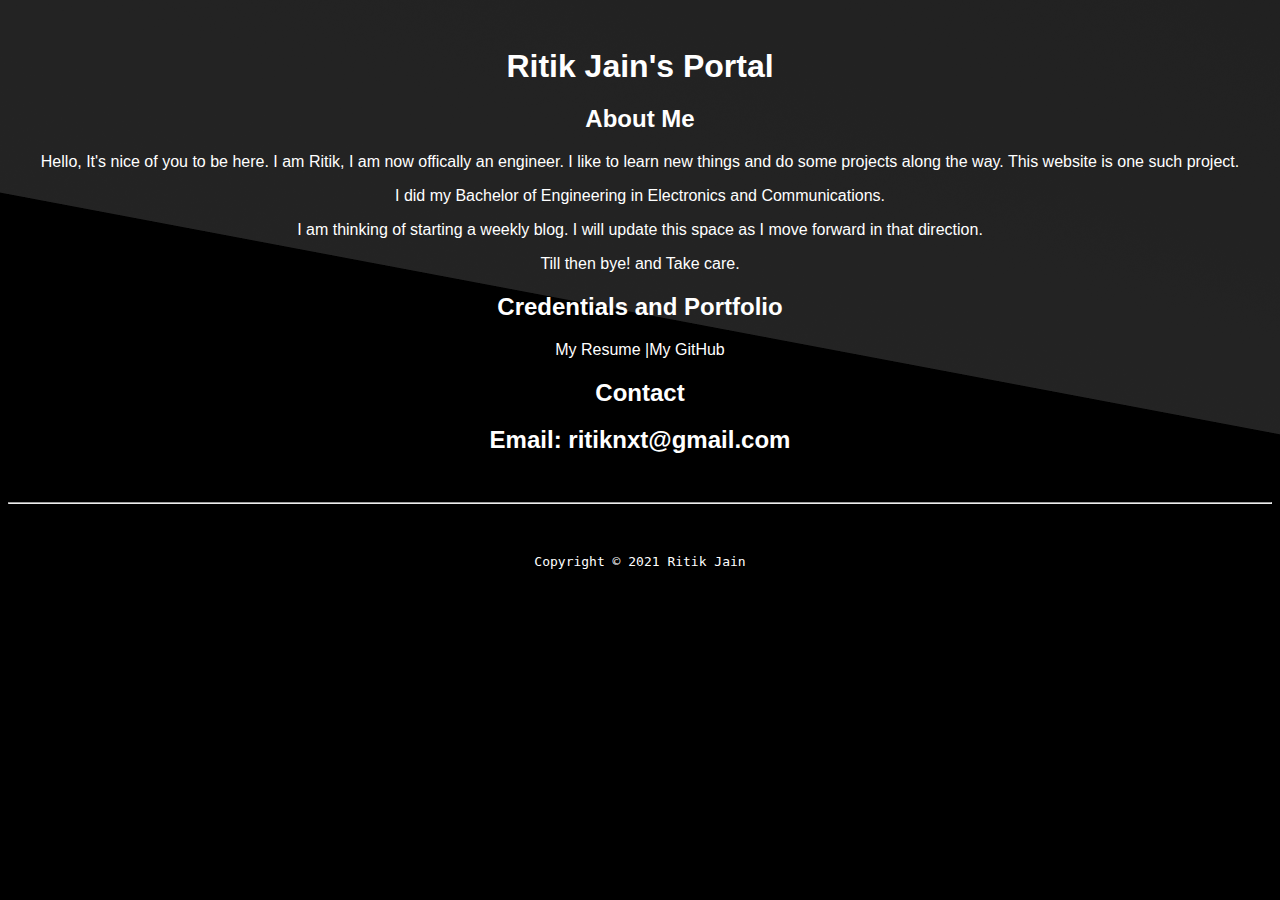
<file: index.html>
<!doctype html>

<!-- this is a comment for human! -->

<html lang="en">

  <header>
<title> Ritik Jain's Portal</title>
<link rel="stylesheet" href="css/master.css">
<link rel="FaviconIcon" href="favicon.ico" type="image/x-icon">
<link rel="shortcut" href="favicon.ico" type="image/x-icon">
<meta name="viewport" content="width=device-width,initial-scale=1,shrink-to-fit=no ">
<meta name="name" content="ritiknxt">
  </header>

  <body>

<h1>Ritik Jain's Portal</h1>
<h2>About Me</h2>
<p>Hello, It's nice of you to be here. I am Ritik, I am now offically an engineer. I like to learn new things and do some projects along the way. This website is one such project. </p>
<p> I did my Bachelor of Engineering in Electronics and Communications. </p>
    <p>I am thinking of starting a weekly blog. I will update this space as I move forward in that direction.</p>
    <p>Till then bye! and Take care.</p>

<h2>Credentials and Portfolio</h2>

<p><a href="resume.html">My Resume</a> |<a href="https://github.com/ritiknxt" target="_blank" title="Ritik's GitHub Page">My GitHub</a></p>
<h2>Contact</h2>

<h2><a href="mailto:ritiknxt@gmail.com">Email: ritiknxt@gmail.com</a></h2>
  </body>

  <footer>
<hr>
<code> Copyright &copy; 2021 Ritik Jain</code>
  </footer>

</html>
</file>
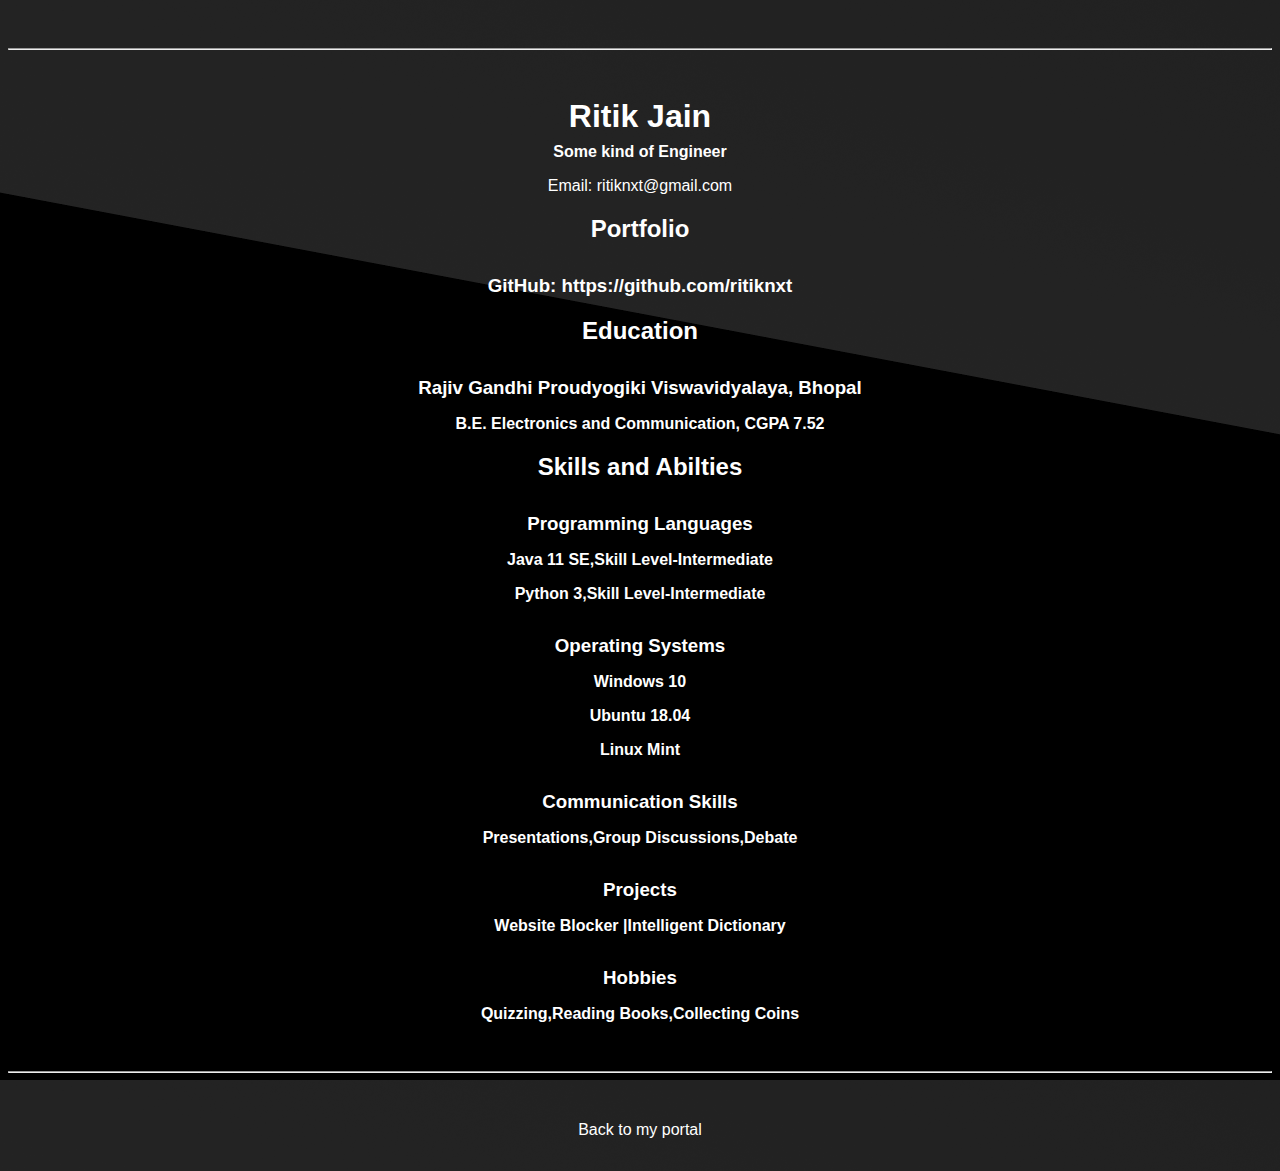
<file: resume.html>
<!doctype html>

<!-- this is a comment for human! -->

<html lang="en">

  <header>
    <title>Ritik Jain's Resume</title>
    <link rel="stylesheet" href="css/master.css">
    <link rel="FaviconIcon" href="favicon.ico" type="image/x-icon">
    <link rel="shortcut" href="favicon.ico" type="image/x-icon">
    <meta name="viewport" content="width=device-width,initial-scale=1,shrink-to-fit=no ">
    <meta name="name" content="ritiknxt">
    

  </header>

  <body>
    <hr>

    <h1>Ritik Jain</h1>
    <h4>Some kind of Engineer</h4>

    <p>Email: <a href="mailto:ritiknxt@gmail.com" target="_blank">ritiknxt@gmail.com</a></p>
    <!-- don't post physical address, personal phone number or other personal information on the web! -->

    <h2>Portfolio</h2>
      <h3>GitHub: <a href="https://github.com/ritiknxt" target="_blank">https://github.com/ritiknxt</a></h3>

    <h2>Education</h2>

    <h3>Rajiv Gandhi Proudyogiki Viswavidyalaya, Bhopal</h3>
    <h4>B.E. Electronics and Communication, CGPA 7.52</h4>

    <h2>Skills and Abilties</h2>

    <h3>Programming Languages</h3>
    <h4>Java 11 SE,Skill Level-Intermediate</h4>
        <h4>Python 3,Skill Level-Intermediate</h4>

    <h3>Operating Systems</h3>
    <h4>Windows 10</h4>
      <h4>Ubuntu 18.04</h4>
    <h4>Linux Mint </h4>

      <h3>Communication Skills </h3>
      <h4>Presentations,Group Discussions,Debate</h4>
        <h3>Projects</h3>
        <h4>Website Blocker |<a href="https://github.com/ritiknxt/Dictionary" >Intelligent Dictionary </a></h4>

          <h3>Hobbies</h3>
          <h4>Quizzing,Reading Books,Collecting Coins  </h4>
  </body>

  <footer>
  <hr>
  <p><a href="index.html">Back to my portal</a><p>
  </footer>

</html>
</file>
<file: css/master.css>
/* Cascading stylesheet for the website */

/* Text inside these asterisks and slashes are comments for human */

  a {
    color:white;/* set the text color to white here */
    text-decoration: none; /* This means we do not want hyperlinks to be underlined */
  }

  a:hover {
    color:red;/* set the text color to red here */
    text-decoration: none; /* This means we do not want hyperlinks to be underlined */
  }

  body {
    background-color: black;/* set the background color here */
    color:white;/* set the text color to black here */
    font-family:Arial,Helvetica, sans-serif;/* set the font here */
    text-align: center;/* set the text alignment here */
    background-image: url("c757c7f.png");
   }

  footer {
    margin-top: 2rem;
    margin-bottom: 2rem;
  }

  h1 {
    margin-bottom: 0.5rem;
    margin-top: 3rem;
   }

  h2 {
  color: white;  /* set the text color of to #accbf9 here */
  margin-bottom: 2.5rem /* set both the bottom margin and top margin to 2.5rem here */
  margin-top: 2.5rem
   }

  h3 {

    margin-bottom: 1rem;
    margin-top: 2rem;
  }

  h4 {
    margin-bottom: 1rem;
    margin-top: 0.5rem;
  }

  h5 {
    margin-top: 0.5rem;
  }

  hr {
    margin-bottom: 3rem;
    margin-top: 3rem;
  }

  /* this controls how the bullet points in the resume page looks */
  ul {
    display: table;
    margin: 0 auto;
    text-align: left;
  }
</file>
